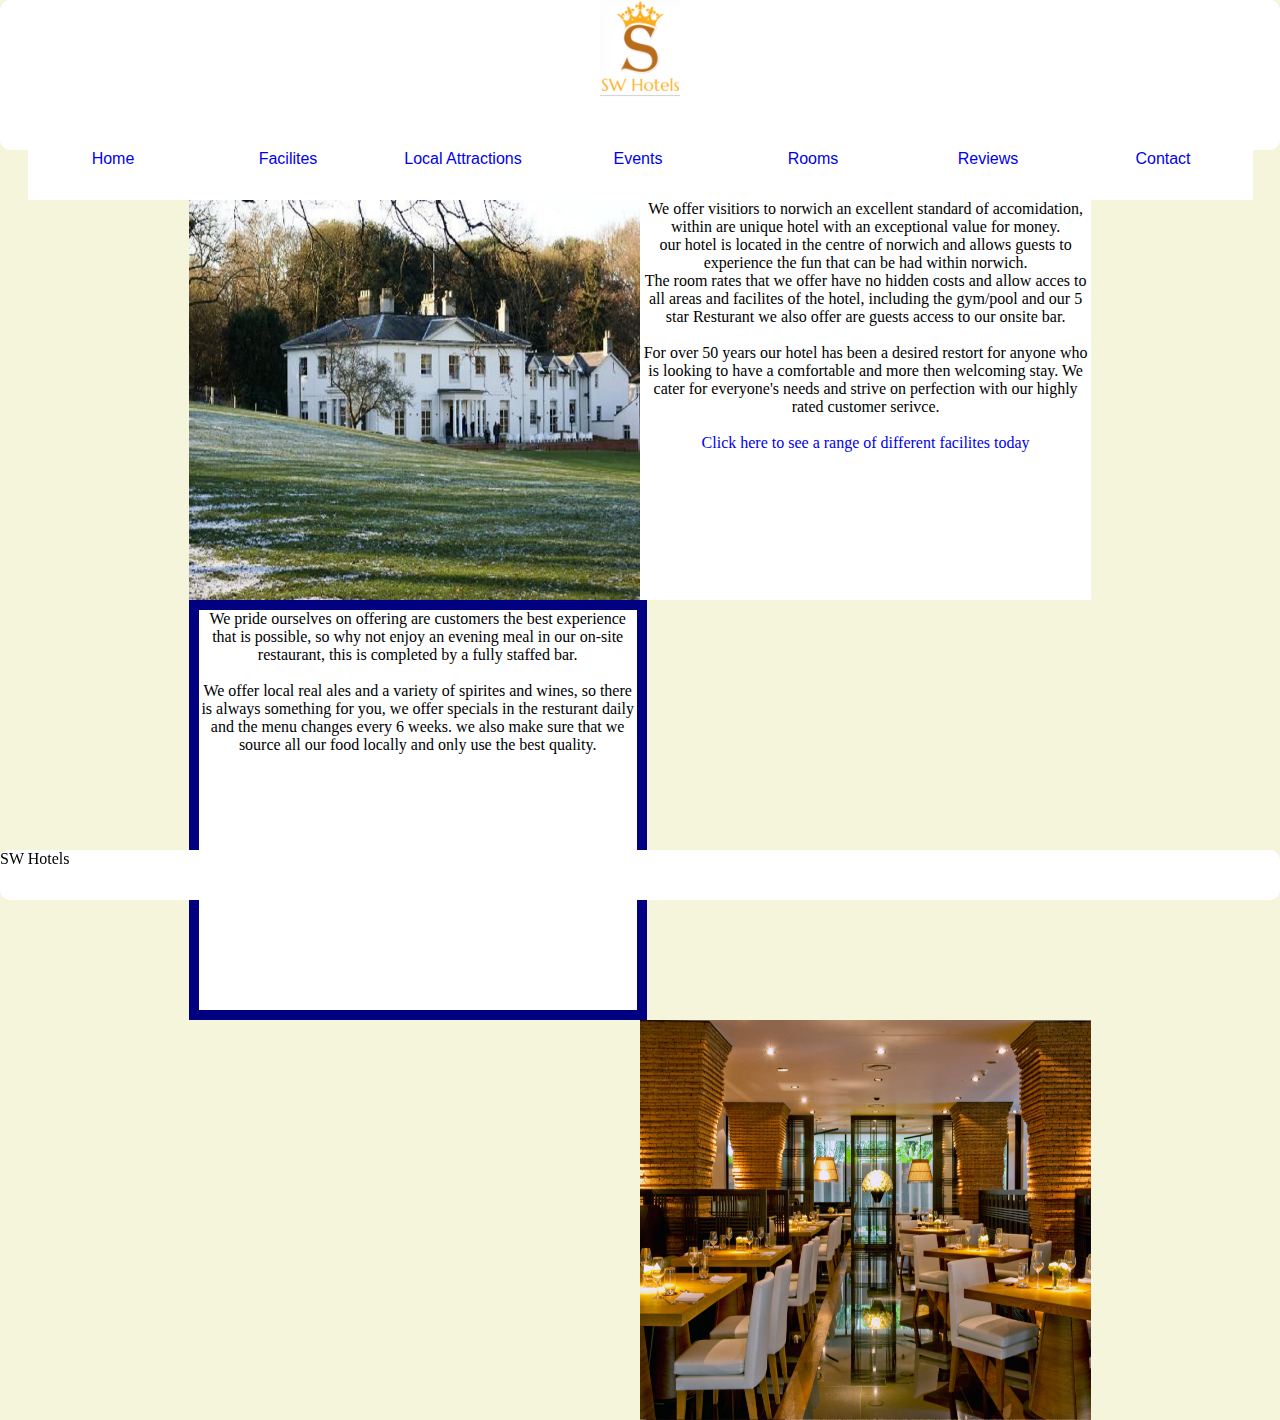
<file: PairKM/PairKM/index.html>
<!DOCTYPE html>
<html>
	<head>
		<link rel="stylesheet" type="text/css" href="css/stylesheet.css">
		<title>SW Hotels</title>
	</head>
	<body>
		<div class="header">
		<a href="index.html"><img src="img/swhotels.png" alt="SWHotels"></a>
		</div>
			<div class="menu"> <!-- This is the navigation bar that is placed at the top of the website-->
				<div class="nav"><a href="index.html">Home</a></div>
				<div class="nav"><a href="facilites.html">Facilites</a></div>
				<div class="nav"><a href="local-attractions.html">Local Attractions</a></div>
				<div class="nav"><a href="events.html">Events</a></div>
				<div class="nav"><a href="rooms.html">Rooms</a></div>
				<div class="nav"><a href="reviews.html">Reviews</a></div>
				<div class="nav"><a href="contact.html">Contact</a></div>
			</div>
		
	
			<div class="content" >
			<div class="upperleft">
				<a href="img/outsideh.jpg" target="_blank"><img src= "img/outsideh.jpg" alt="outsideh" class ="upperleft"></a> <!-- need to look at css as cant figure out resizing-->
				<!-- The code above is a link to an image, and also links to an inlarged copy of the image--> 
				</div> 
			<div class="upperright"> <!-- first block of text on this page--> 
				<p> We offer visitiors to norwich an excellent standard of accomidation, within are unique hotel with an exceptional value for money. <br> 
					our hotel is located in the centre of norwich and allows guests to experience the fun that can be had within norwich. <br>
					The room rates that we offer have no hidden costs and allow acces to all areas and facilites of the hotel, including the gym/pool and our 5 star Resturant we also offer are guests access to our onsite bar.
				</p>	
				<br> 
				<p>For over 50 years our hotel has been a desired restort for anyone who is looking to have a comfortable and more then welcoming stay. We cater for everyone's needs and strive on perfection 
				with our highly rated customer serivce.</p> 
				<br> 
				<p><a href="facilites.html">Click here to see a range of different facilites today</a></p>
				
				</div>
				
			<div class="lowerleft"> <!-- second block of text on this page--> 
				<p> We pride ourselves on offering are customers the best experience that is possible, so why not enjoy an evening meal in our on-site restaurant, this is completed by a fully staffed bar.</p>
				<br>
				<p>We offer local real ales and a variety of spirites and wines, so there is always something for you, we offer specials in the resturant daily and the menu changes every 6 weeks.
				we also make sure that we source all our food locally and only use the best quality.
				</p>
				</div>
				
			
			<div class="lowerright"> <!--Picture needs to be in this area-->
				<a href="img/resturant.jpg" target="_blank"><img src="img/resturant.jpg" alt="resturant" class ="lowerright"></a>  
				<!-- The code above is a link to an image, and also links to an inlarged copy of the image--> 
				</div>
			
			
			</div>
			
			
		<footer class="footer"> 
		<p> SW Hotels</p> 
		</footer> 
	
		
	</body>
</html>
</file>
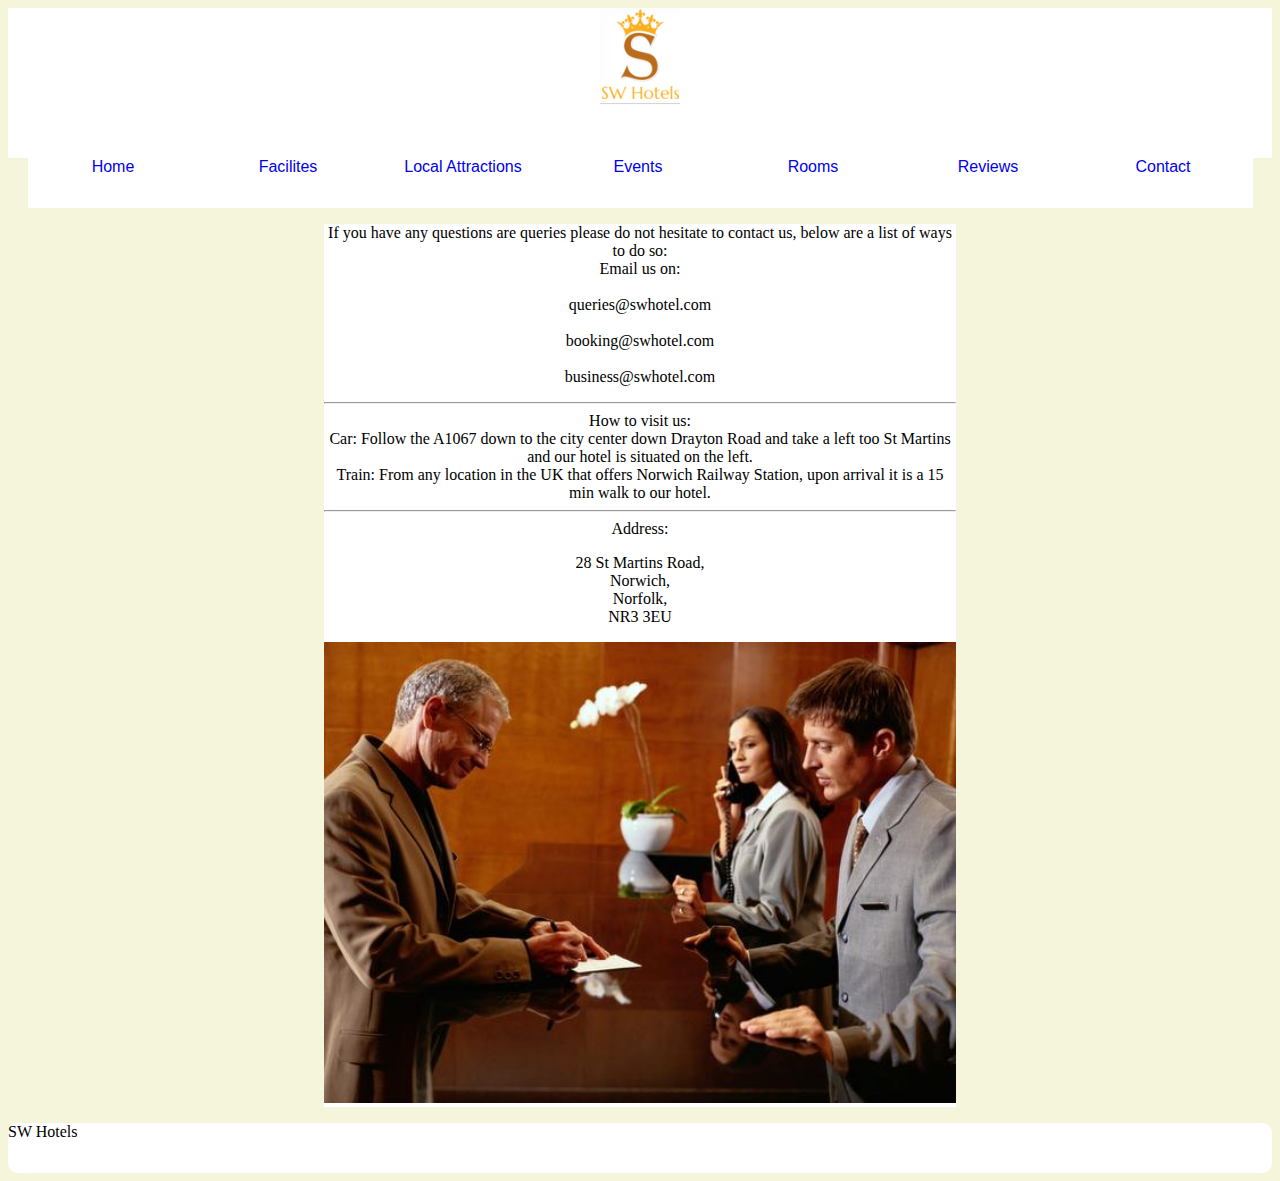
<file: PairKM/PairKM/contact.html>
<!DOCTYPE html>
<html>
	<head>
		<link rel="stylesheet" type="text/css" href="css/stylesheetContact.css">
		<title>Contact</title>
	</head>
	<body>
		<div class="header"> 
		<a href="index.html"><img src="img/swhotels.png" alt="SWHotels"></a>
			</div>
			<div class="menu"><!-- this is the navigation bar that is placed at the top of the website-->
				<div class="nav"><a href="index.html">Home</a></div>
				<div class="nav"><a href="facilites.html">Facilites</a></div>
				<div class="nav"><a href="local-attractions.html">Local Attractions</a></div>
				<div class="nav"><a href="events.html">Events</a></div>
				<div class="nav"><a href="rooms.html">Rooms</a></div>
				<div class="nav"><a href="reviews.html">Reviews</a></div>
				<div class="nav"><a href="contact.html">Contact</a></div>
			</div>
		

			
		<div id="wrap" > <!-- this block of text is the contact information for the webiste-->
			<p> If you have any questions are queries please do not hesitate to contact us, below are a list of ways to do so:<br> 
				Email us on: <br><br>queries@swhotel.com <br><br>booking@swhotel.com <br><br> business@swhotel.com
  <hr />How to visit us: <br>Car: Follow the A1067 down to the city center down Drayton Road and take a left too St Martins and our hotel is situated on the left.<br>
				Train: From any location in the UK that offers Norwich Railway Station, upon arrival it is a 15 min walk to our hotel.<hr>
				Address:<br> <p> 28 St Martins Road, <br> Norwich, <br> Norfolk,<br> NR3 3EU </p>
		<div class="contactimg" >
		<img src="img/contact.jpg" class="contactpic" alt="Receptionist">
		</div>
		</div>



	
		<footer class="footer"> 
		<p>SW Hotels</p>
		</footer> 
	</body>
</html>
</file>
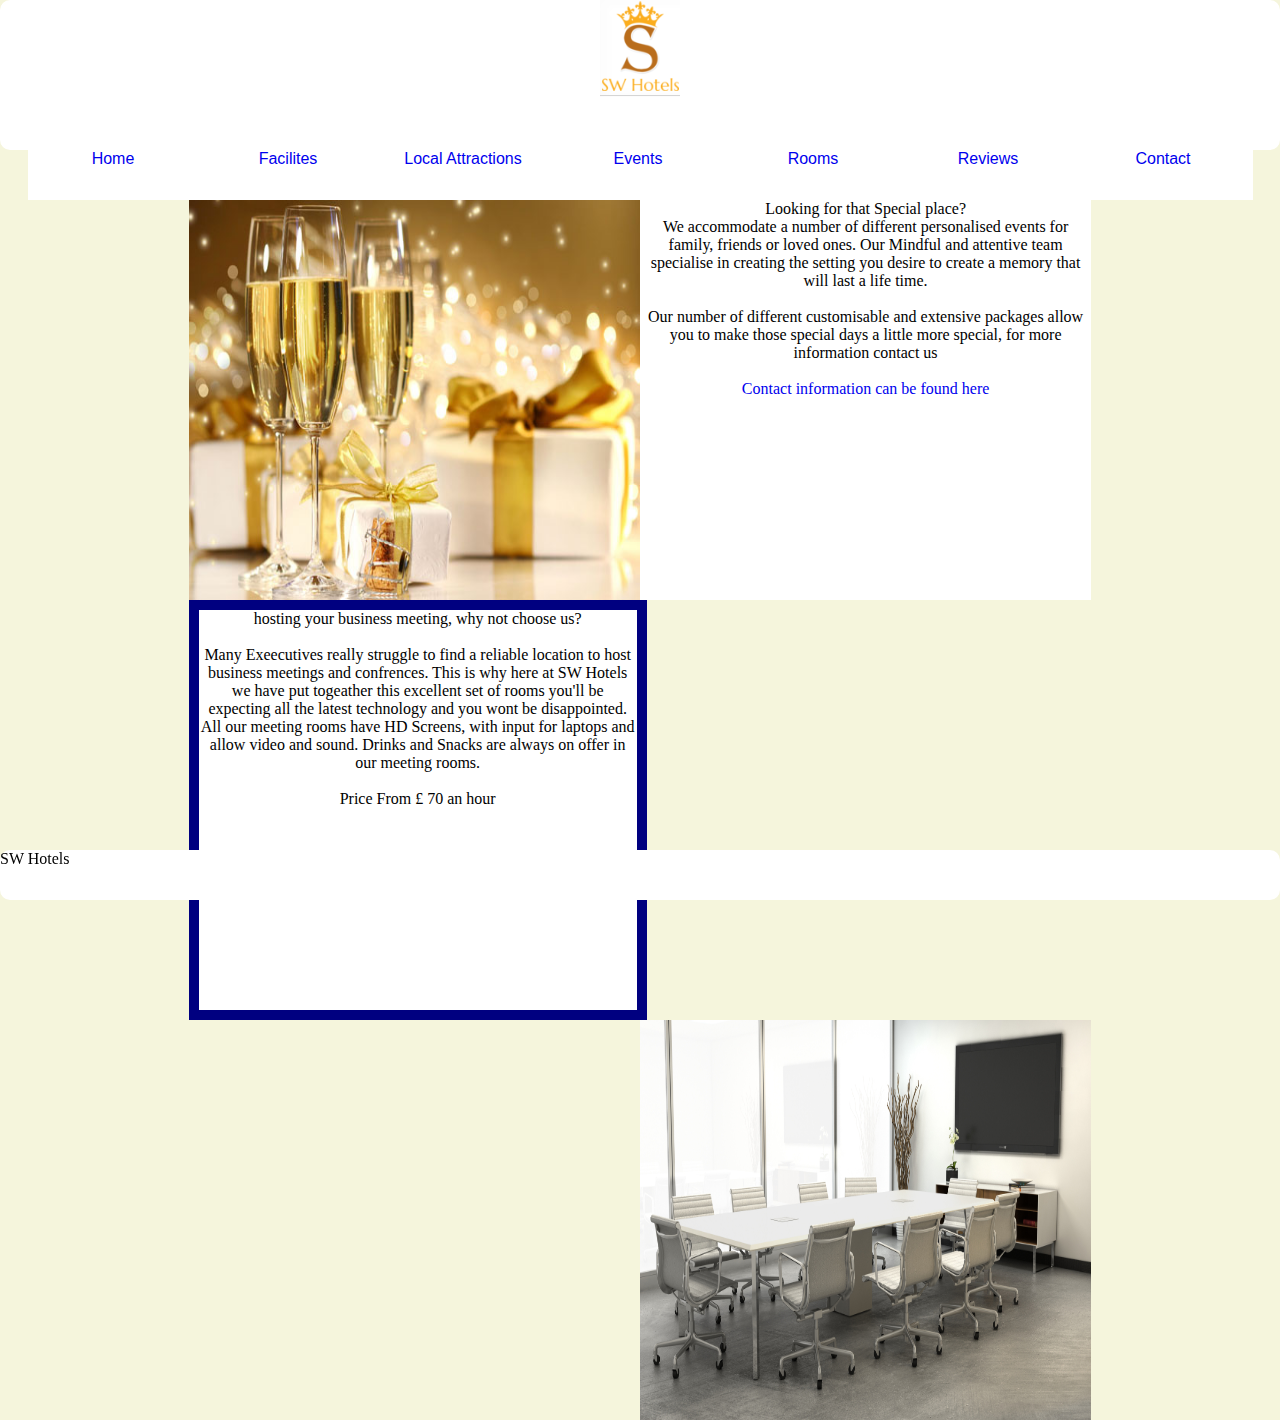
<file: PairKM/PairKM/events.html>
<!DOCTYPE html>
<html>
	<head>
		<link rel="stylesheet" type="text/css" href="css/stylesheet.css">
		<title>Events</title>
	</head>
	<body>
		<div class="header"> 
		<a href="index.html"><img src="img/swhotels.png" alt="SWHotels"></a>
		</div>
			<div class="menu"> <!-- This is the navigation bar that is placed at the top of the website-->
				<div class="nav"><a href="index.html">Home</a></div>
				<div class="nav"><a href="facilites.html">Facilites</a></div>
				<div class="nav"><a href="local-attractions.html">Local Attractions</a></div>
				<div class="nav"><a href="events.html">Events</a></div>
				<div class="nav"><a href="rooms.html">Rooms</a></div>
				<div class="nav"><a href="reviews.html">Reviews</a></div>
				<div class="nav"><a href="contact.html">Contact</a></div>
			</div>
		

			
			<div class="content" >
			<div class="upperleft">
				<a href="img/specialo.jpg" target="_blank"><img src="img/specialo.jpg" alt="special Occasions" class="upperleft"></a> 
				<!-- The code above is a link to an image, and also links to an inlarged copy of the image--> 
				</div> 
			<div class="upperright"> <!-- first block of text on this page-->
				<p> Looking for that Special place?<br> 
				We accommodate a number of different personalised events for family, friends or loved ones. Our Mindful and attentive team specialise in 
				creating the setting you desire to create a memory that will last a life time.
				</p>
				<br> 
				<p>Our number of different customisable and extensive packages allow you to make those special days a little more special, for more information contact us</p>
				<br> 
				<p> <a href="contact.html">Contact information can be found here</a> <!-- link to the contact page-->
				</div>
				
			<div class="lowerleft"><!-- second block of text on this page -->
				<p>hosting your business meeting, why not choose us?</p>
				<br>
				<p>Many Exeecutives really struggle to find a reliable location to host business meetings and confrences. This is why here at SW Hotels we have put togeather this excellent set of rooms
				   you'll be expecting all the latest technology and you wont be disappointed. All our meeting rooms have HD Screens, with input for laptops and allow video and sound.
				   Drinks and Snacks are always on offer in our meeting rooms.
				</P>   
				<br>
				<p> Price From &pound; 70 an hour</P>
				</div>
			
			<div class="lowerright">
				<a href="img/businessr.jpg"><img src="img/businessr.jpg" alt="Meeting Room" class="lowerright"></a>
				<!-- The code above is a link to an image, and also links to an inlarged copy of the image--> 
				</div>
			</div>
			
		
			
			
	


	
		<footer class="footer"> 
		<p>SW Hotels</p> 
		</footer> 
		
	</body>
</html>
</file>
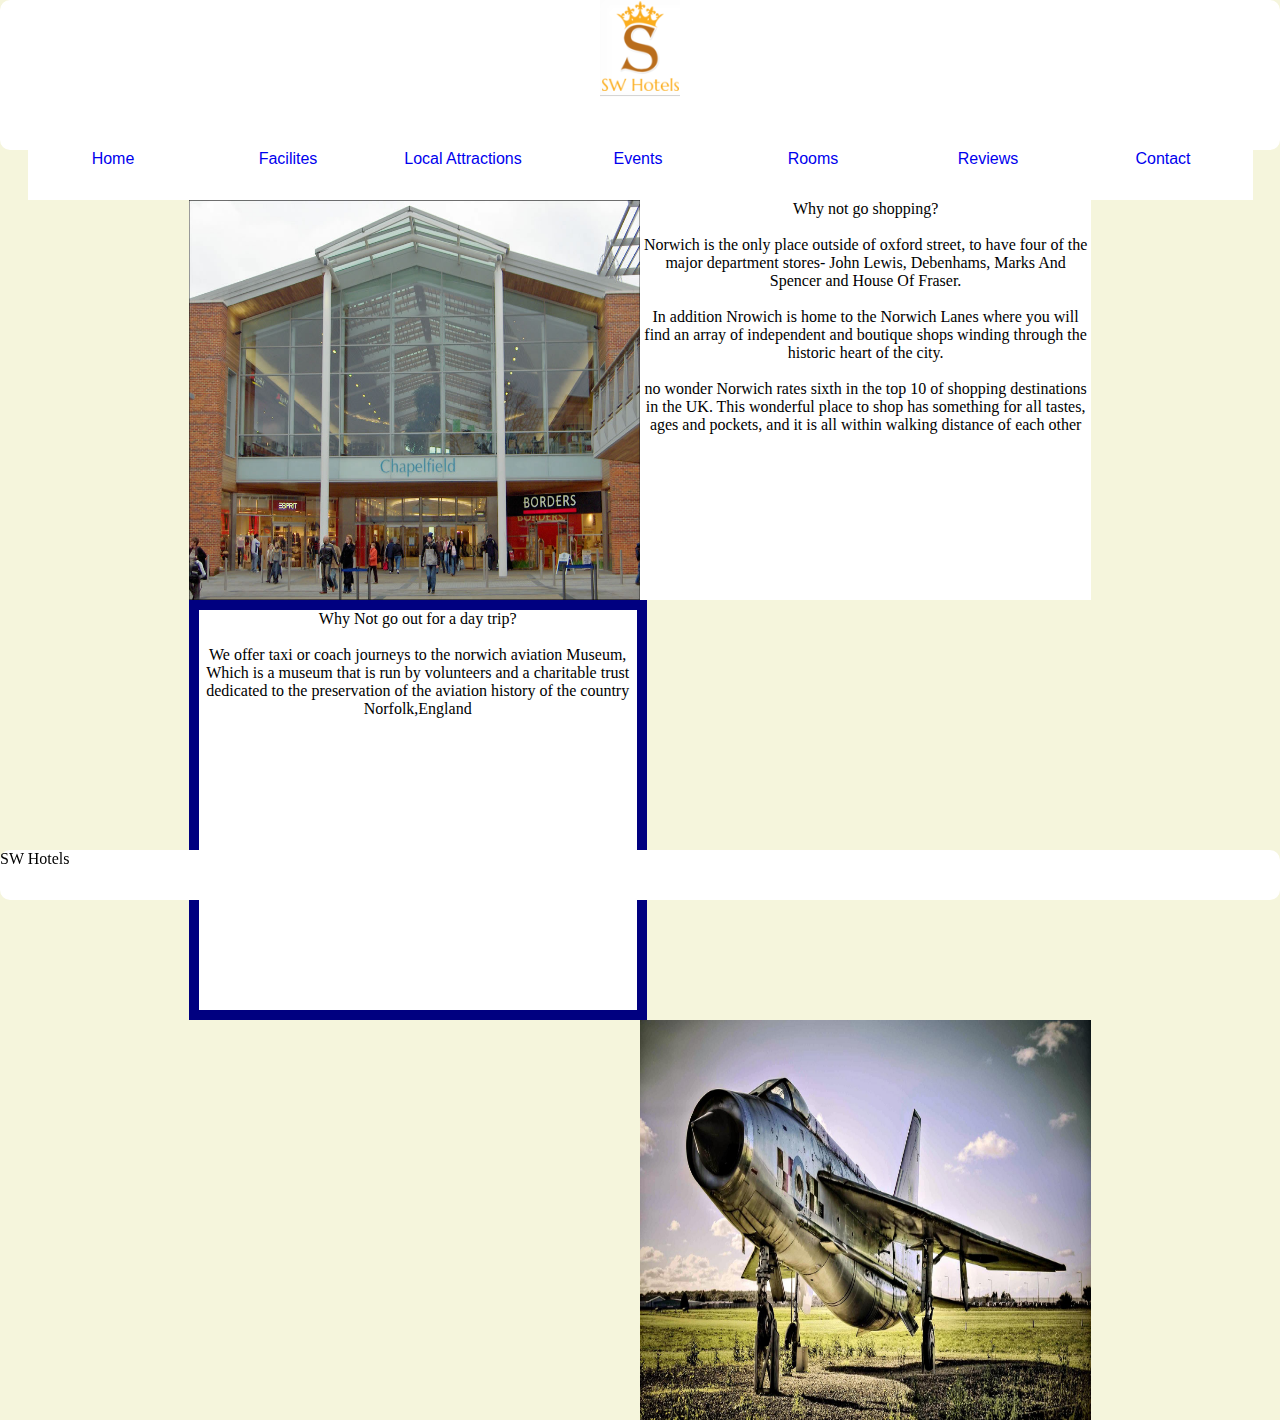
<file: PairKM/PairKM/local-attractions.html>
<!DOCTYPE html>
<html>
	<head>
		<link rel="stylesheet" type="text/css" href="css/stylesheet.css">
		<title>Local Attractions</title>
	</head>
	<body>
		<div class="header"> 
		<a href="index.html"><img src="img/swhotels.png" alt="SWHotels"></a>
		</div>
			<div class="menu"> <!-- This is the navigation bar that is placed at the top of the website-->
				<div class="nav"><a href="index.html">Home</a></div>
				<div class="nav"><a href="facilites.html">Facilites</a></div>
				<div class="nav"><a href="local-attractions.html">Local Attractions</a></div>
				<div class="nav"><a href="events.html">Events</a></div>
				<div class="nav"><a href="rooms.html">Rooms</a></div>
				<div class="nav"><a href="reviews.html">Reviews</a></div>
				<div class="nav"><a href="contact.html">Contact</a></div>
			</div>
		

			
			<div class="content" >
			<div class="upperleft">
			<a href="img/chapelfield.jpg" target="_blank"><img src="img/chapelfield.jpg" alt="Chapelfield" class="upperleft"></a> 
			<!-- The code above is a link to an image, and also links to an inlarged copy of the image--> 	
			</div> 
			<div class="upperright"><!-- first block of text on this page-->
				<p>Why not go shopping?</p>
				<br> 
				<p> Norwich is the only place outside of oxford street, to have four of the major department stores- John Lewis, Debenhams, Marks And Spencer and House Of Fraser.</p>
				<br>
				<p> In addition Nrowich is home to the Norwich Lanes where you will find an array of independent and boutique shops winding through the historic heart of the city.</p>
				<br>	
				<p>no wonder Norwich rates sixth in the top 10 of shopping destinations in the UK. This wonderful place to shop has something for all tastes, ages and pockets, and it is all within walking distance of each other</p>
				
				</div>
				
				
			<div class="lowerleft"> <!-- second block of text on this page--> 
				<p>Why Not go out for a day trip?</p>
				<br> 
				<p> We offer taxi or coach journeys to the norwich aviation Museum, Which is a museum that is run by volunteers and a charitable trust dedicated to the preservation of the aviation history
				of the country Norfolk,England</p>
				</div>
				
			
			<div class="lowerright">
				<a href="img/plane.jpg" target="_blank"><img src="img/plane.jpg" alt="Norfolk Avivation Museum" class="lowerright"></a> 
				<!-- The code above is a link to an image, and also links to an inlarged copy of the image--> 
				</div>
			
			</div>
			
	


		<footer class="footer"> 
		<p>SW Hotels</p> 
		</footer> 
		
	</body>
</html>
</file>
<file: PairKM/PairKM/css/stylesheet.css>
/* start of the styling sheet for pages Home, facilities, local attractions, events and rooms
**/

html  {
	background-color: beige;
	}

.header {
	
	width: 100%;
	height: 150px;
	background-color: white;
	vertical-align: middle;
	position: relative;
	text-align: center;
	border-radius: 10px;
	margin-right: 40px;
	
	}
.menu { 
	width: 1225px;
	height: 50px;
	background-color: white;
	bottom: 20px;
	margin-top: 5px;
	margin-bottom:5px;
	margin: auto;
	
	
	}
.nav  {
	width: 171px;
	height: 50px;
	display: inline-block;
	background-color: white; 
	text-align: center;
	font-family: Verdana, Geneva, sans-serif;
	position:relative;
	
	
}


.nav:hover a {
	color:white;
}


.nav:hover {
	transition-property: background;
	background-color: grey;
	transition-duration: 2s;
	
	}

.navone:hover {
	transition-property: background;
	background-color: white; 
	transition-duration: 2s;
}

	
.content {
	margin: auto;
	width: 70.5%;
}

footer.footer {
	width: 100%;
	height: 50px;
	background-color: white;
	border-radius: 10px;
	position: fixed;
	bottom: 0;
}


.upperleft {
	width: 50%;
	height: 400px;
	float: left;
	position: relative;
	background-color: white;
	font-family: calibri;
	text-align: center;
	
	} 

img.upperleft  {
	width: 100%;
	height:400px;
	
}
	
.upperright {
	width: 50%;
	height: 400px;
	position: relative;
	background-color: white;
	float: right;
	text-align: center;
	font-family: calibri;
	
}


.lowerleft {
	border: 10px solid navy;
	width: 48.51%;
	height: 400px;
	position: relative;
	background-color: white;
	float: left;
	font-family: calibri;
	text-align: center;
	
}

img.lowerright {
	width: 100%; 
	height: 400px;
	margin: auto;
}
.lowerright {
	width: 50%;
	height: 400px;
	float: right;
	position: relative;
	background-color: white;
	font-family: calibri;
	text-align: center;
}

a:link { 
text-decoration: none;
}


/* start of the JS CSS styling 
**/

*{
	margin:0px;
	}
#slider.lowerright {
	height:400px;
	width:100%;
	margin: 50px auto;
	position:relative;
	border-radius:10px;
	overflow:hidden;
	}
#image{
	height:400px;
	width:100%;
	position:relative;

	}
	
.left_hold {
	height: 400px;
	width: 100px;
	position: absolute;
	top: 0px;
	left: 0px;
}
.right_hold {
	height: 400px;
	width: 100px;
	position: absolute;
	top: 0px;
	right: 0px;
}
.left {
	height:50px;
	width:50px;
	position:absolute;
	top:40%;
	left:20px;
	opacity:0;
	transition: all .2s ease-in-out 0s;
	}
.right {
	height:50px;
	width:50px;
	position:absolute;
	top:40%;
	right:20px;
	opacity:0;
	transition: all .5s ease-in-out 0s;
	}
.left_hold:hover .left {
	opacity:0.6;
	}
.right_hold:hover .right {
	opacity:0.6;
}
</file>
<file: PairKM/PairKM/css/stylesheetContact.css>
html  {
	background-color: beige;
	}

.header {
	
	width: 100%;
	height: 150px;
	background-color: white;
	vertical-align: middle;
	position: relative;
	text-align: center;
	margin-right: 40px;
	
}

.menu {
	width: 1225px;
	height: 50px;
	background-color: white;
	bottom: 20px;
	margin-top: 5px;
	margin-bottom:5px;
	margin: auto;
	
	}
.nav  {
	width: 171px;
	height: 50px;
	display: inline-block;
	background-color: white; 
	text-align: center;
	font-family: Verdana, Geneva, sans-serif;
	
}

.navone{
	width: 14.020%;
	height: 50px;
	display: inline-block;
	background-color: white; 
	text-align: center;
	font-family: Verdana, Geneva, sans-serif;
	
 
}	

.navone:hover a {
	color:black;
}
.nav:hover a {
	color:white;
}


.nav:hover {
	transition-property: background;
	background-color: grey;
	transition-duration: 2s;
	
	}

.navone:hover {
	transition-property: background;
	background-color: white; /* this needs to be a darker grey than nav */
	transition-duration: 2s;
}

#wrap
{
	width: 50%;
	margin: auto;
	background-color: white;
	text-align: center;
}

footer.footer {
	width: 100%;
	height: 50px;
	background-color: white;
	border-radius: 10px;
	position: relative;
	bottom: 0; 
	
}

img.contactpic {
	margin: auto;
	width: 100%;
}

a:link { 
text-decoration: none;
}
</file>
